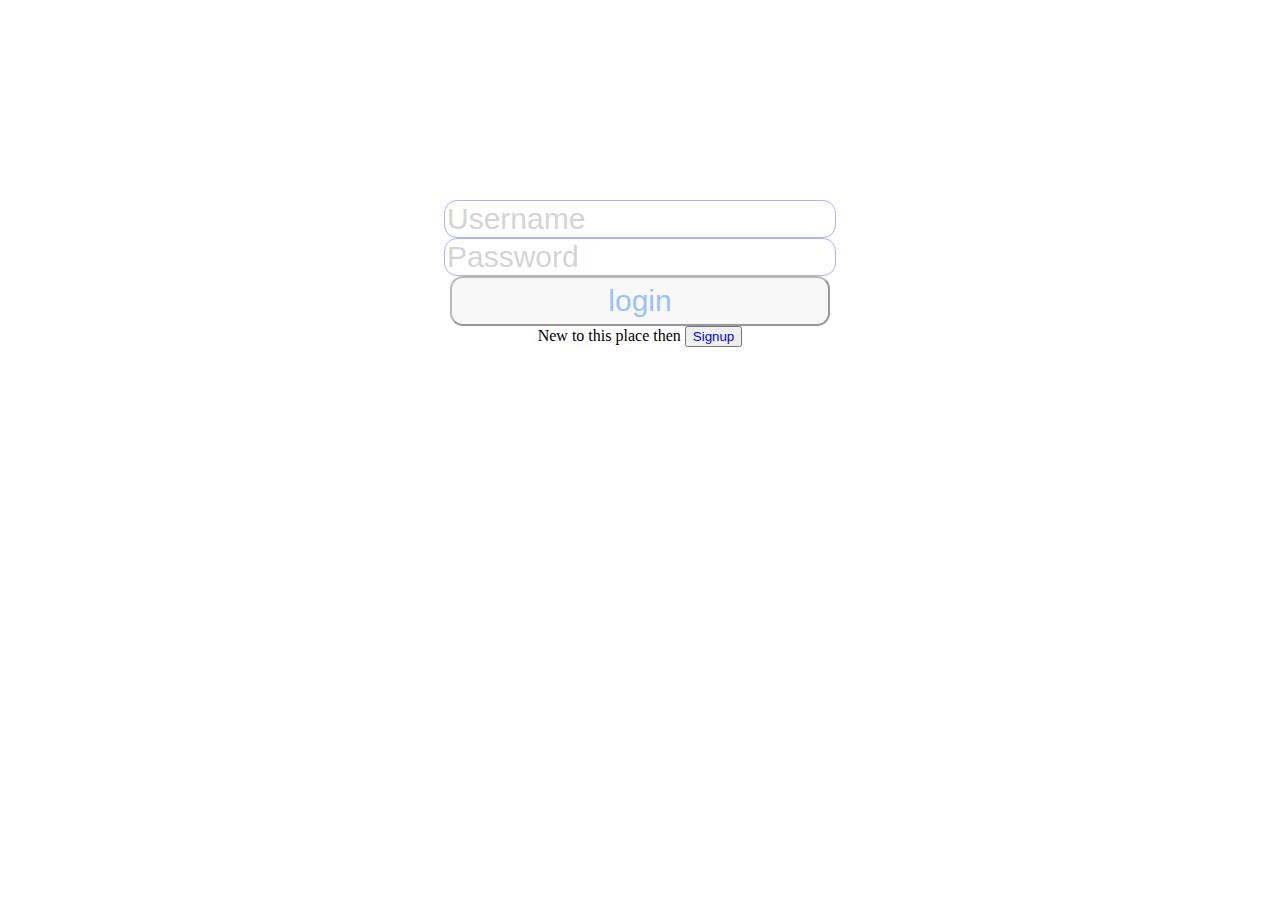
<file: homepage.html>
<!DOCTYPE html>

<head>
    <title>Home Page</title>
    <style type="text/css">
        form {
            text-align: center;
            margin-top: 200px;
        }

        #body {
            background-image: url(http://besttours.com/media/catalog/category/NYC_2-compressor.jpg);
        }

        #username {
            opacity: 0.3;
            border: 1px solid blue;
            font-size: 30px;
            box-height: 50px;
            box-width: 400px;
            border-radius: 13px;
        }

        #username:hover {
            opacity: 1;
        }

        #password {
            opacity: 0.3;
            border: 1px solid blue;
            font-size: 30px;
            box-height: 50px;
            box-width: 400px;
            border-radius: 13px;
        }

        #password:hover {
            opacity: 1;
        }

        #submitbtn {
            opacity: 0.4;
            font-size: 30px;
            height: 50px;
            width: 380px;
            border-radius: 13px;
            text-align: center;
            color: rgb(0, 100, 255);
        }

        #submitbtn:hover {
            opacity: 1;
        }

        #signupbtn:hover {
            border: none;
            cursor: pointer;
        }
    </style>
</head>

<body id="body">
    <form method="POST" action="login.php"><input id="username" type="text" placeholder="Username" name="email"><br><input id="password" type="password" placeholder="Password" name="password"><br><input id="submitbtn" type="submit" value="login"><br>&#x9;New to this place then <button id="signupbtn"
            type="submit" formaction="signup.php" style="color: blue;">Signup</button></form>
</body>
</file>
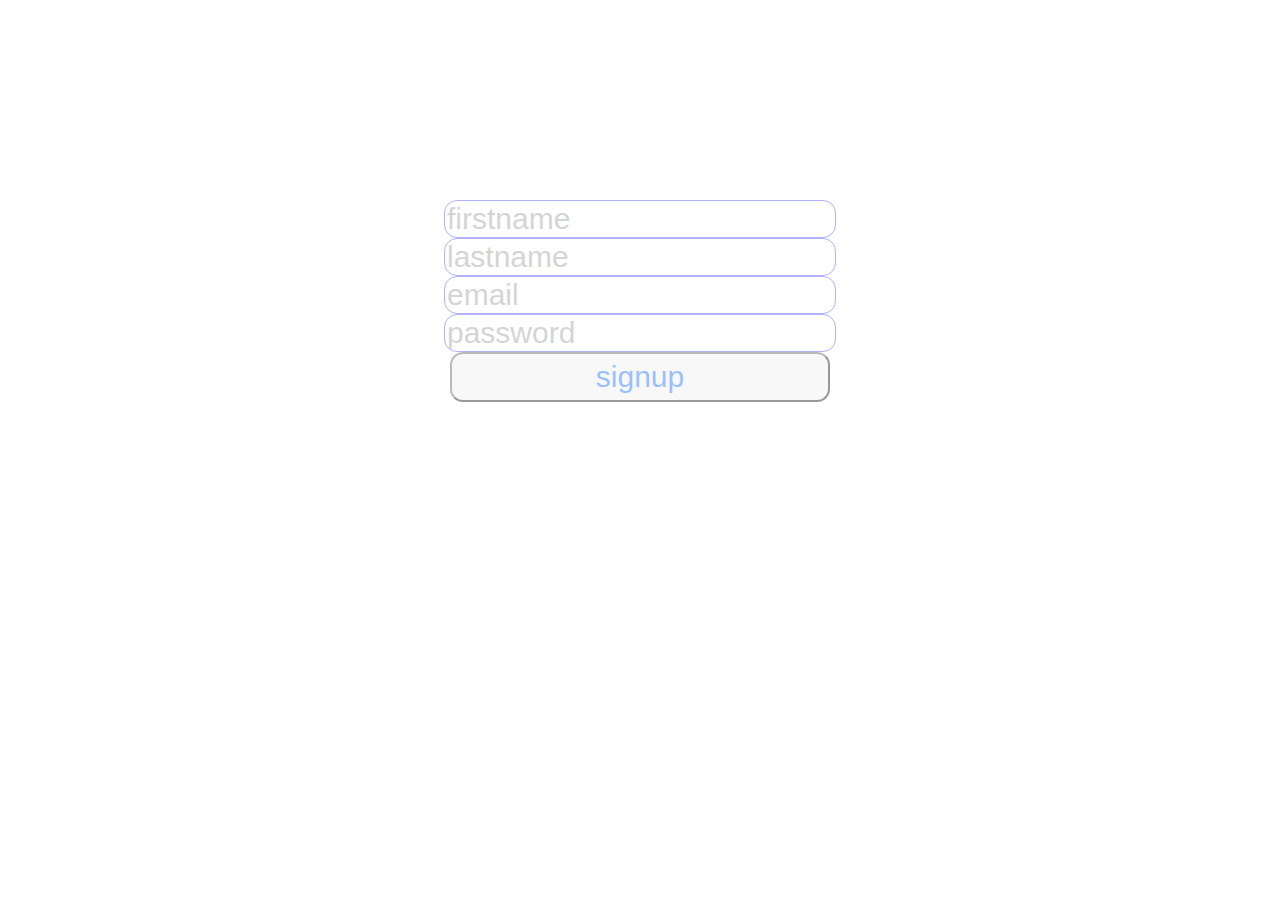
<file: signup.html>
<!DOCTYPE html>

<head>
    <title>Signup</title>
    <style type="text/css">
        body {
            background-image: url('https://www.elegantthemes.com/blog/wp-content/uploads/2016/02/trevi-fountain-1213101-1279x886.jpg');
            height: 100%;
            /* Center and scale the image nicely */
            background-position: center;
            background-repeat: no-repeat;
            background-size: cover;
        }

        #email {
            opacity: 0.3;
            border: 1px solid blue;
            font-size: 30px;
            box-height: 50px;
            box-width: 400px;
            border-radius: 13px;
        }

        #email:hover {
            opacity: 1;
        }

        #password {
            opacity: 0.3;
            border: 1px solid blue;
            font-size: 30px;
            box-height: 50px;
            box-width: 400px;
            border-radius: 13px;
        }

        #password:hover {
            opacity: 1;
        }

        #firstname {
            opacity: 0.3;
            border: 1px solid blue;
            font-size: 30px;
            box-height: 50px;
            box-width: 400px;
            border-radius: 13px;
        }

        #firstname:hover {
            opacity: 1;
        }

        #lastname {
            opacity: 0.3;
            border: 1px solid blue;
            font-size: 30px;
            box-height: 50px;
            box-width: 400px;
            border-radius: 13px;
        }

        #lastname:hover {
            opacity: 1;
        }

        #btn {
            opacity: 0.4;
            font-size: 30px;
            height: 50px;
            width: 380px;
            border-radius: 13px;
            text-align: center;
            color: rgb(0, 100, 255);
        }

        #btn:hover {
            opacity: 1;
        }

        form {
            text-align: center;
            margin-top: 200px;
        }
    </style>
</head>

<body>
    <form action="/signedup" method="POST"><input id="firstname" type="text" name="first_name" placeholder="firstname"><br><input id="lastname" type="text" name="last_name" placeholder="lastname"><br><input id="email" type="text" name="email" placeholder="email"><br><input id="password" type="password"
            name="password" placeholder="password"><br><button id="btn" type="submit">signup</button></form>
</body>
</file>
